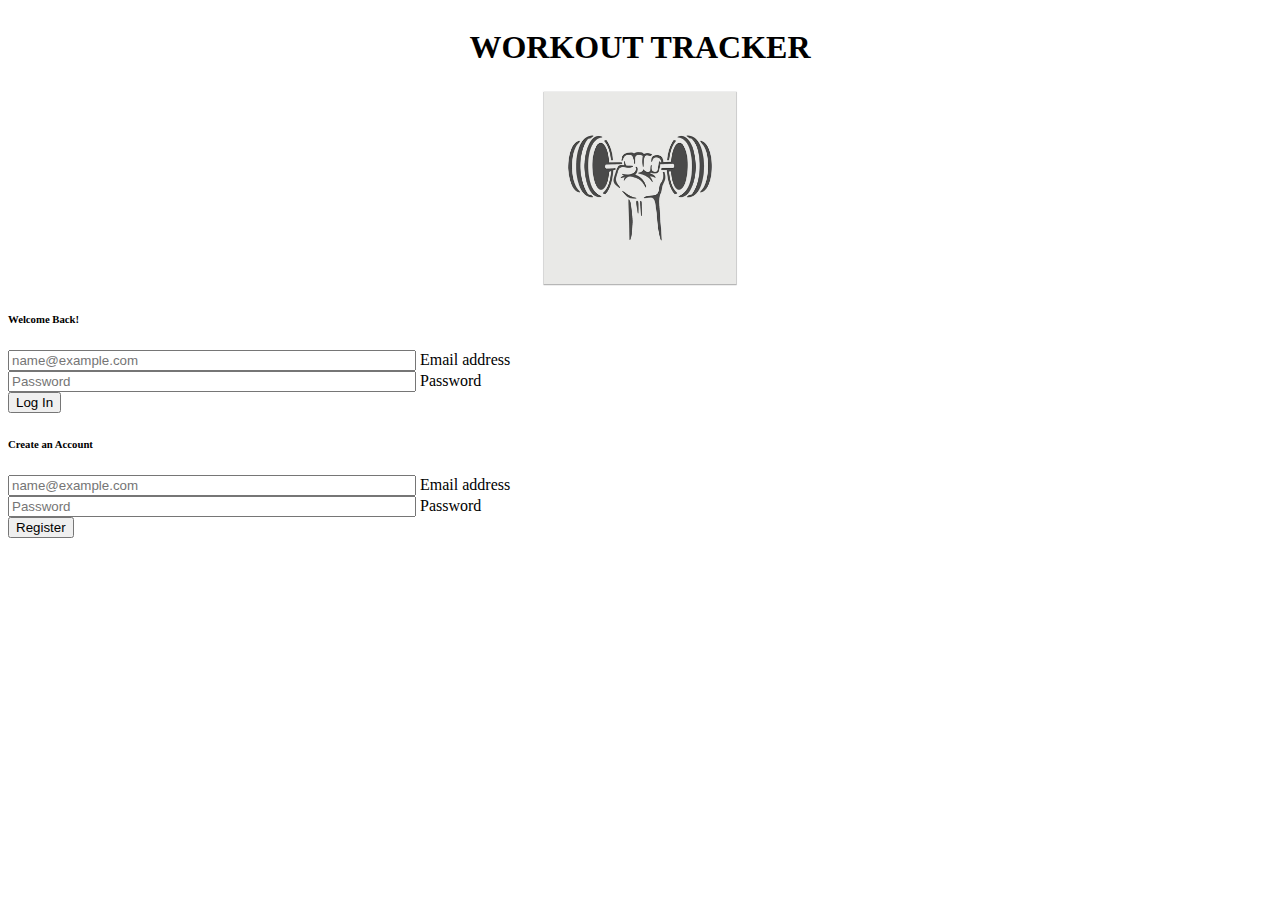
<file: index.html>
<!DOCTYPE html>
<html lang="en">
<head>
    <meta charset="UTF-8">
    <meta http-equiv="X-UA-Compatible" content="IE=edge">
    <meta name="viewport" content="width=., initial-scale=1.0">
    <title>Bootstrap demo</title>
    <script src="scripts/index.js"></script>
    <link href="https://cdn.jsdelivr.net/npm/bootstrap@5.3.0/dist/css/bootstrap.min.css" rel="stylesheet" integrity="sha384-9ndCyUaIbzAi2FUVXJi0CjmCapSmO7SnpJef0486qhLnuZ2cdeRhO02iuK6FUUVM" crossorigin="anonymous">
    <link rel="stylesheet" href="styles/workout-tracker-logo.css">

</head>
<body>
    <div class="logo-container">
        <h1 class="display-3"><strong>WORKOUT TRACKER</strong></h1> <!-- Largest font size -->
        <img src="./images/lifting-logo.jpeg" alt="WORKOUT TRACKER LOGO" class="logo"> 
    </div>

    <div class="mb-2 ms-5 mt-5">
        <h6 class="display-6"><strong>Welcome Back!</strong></h6>
    </div>
    <div class="form-floating mb-2 ms-5">
        <input type="email" class="form-control" id="floatingInput" placeholder="name@example.com"  style="width: 400px;">
        <label for="floatingInput">Email address</label>
    </div>
    <div class="form-floating ms-5 mb-2">
        <input type="password" class="form-control" id="floatingPassword" placeholder="Password" style="width: 400px;">
        <label for="floatingPassword">Password</label>
    </div>
    <button type="button" class="btn btn-primary ms-5" onclick="redirectToMainPage()">
        Log In
    </button>

    <div class="mb-2 ms-5 mt-5">
            <h6 class="display-6"><strong>Create an Account</strong></h6>
    </div>

    <div class="form-floating mb-2 ms-5">
        <input type="email" class="form-control" id="floatingInput" placeholder="name@example.com"  style="width: 400px;">
        <label for="floatingInput">Email address</label>
    </div>
    <div class="form-floating ms-5 mb-2">
        <input type="password" class="form-control" id="floatingPassword" placeholder="Password" style="width: 400px;">
        <label for="floatingPassword">Password</label>
    </div>
    <button type="button" class="btn btn-primary ms-5">
        Register
    </button>


</body>
</html>
</file>
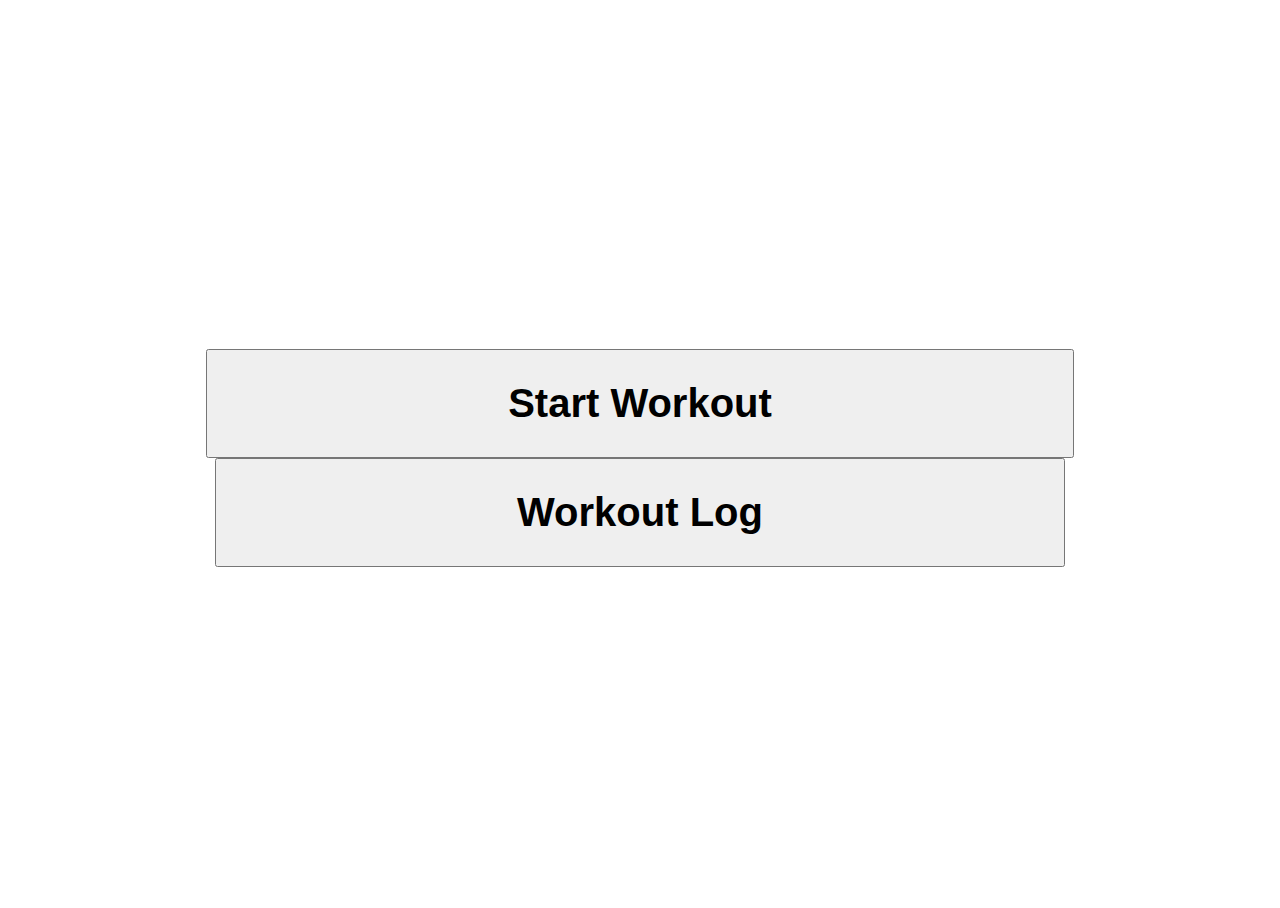
<file: main-page.html>
<!DOCTYPE html>
<html lang="en">
<head>
    <meta charset="UTF-8">
    <meta http-equiv="X-UA-Compatible" content="IE=edge">
    <meta name="viewport" content="width=device-width, initial-scale=1.0">
    <title>Document</title>
    <link href="https://cdn.jsdelivr.net/npm/bootstrap@5.3.0/dist/css/bootstrap.min.css" rel="stylesheet" integrity="sha384-9ndCyUaIbzAi2FUVXJi0CjmCapSmO7SnpJef0486qhLnuZ2cdeRhO02iuK6FUUVM" crossorigin="anonymous">
    <link rel="stylesheet" href="styles/styles.css">
    <script src="scripts/main-page.js"></script>
</head>
<body>
    <div class="vertical-center">
        <button type="button" class="btn btn-success mb-4 custom-btn col-lg-6 col-md-8 col-sm-10" onclick="redirectToWorkoutPage()">
            <strong>Start Workout</strong>
        </button>
        <button type="button" class="btn btn-secondary mb-4 custom-btn col-lg-6 col-md-8 col-sm-10" onclick="redirectToWorkoutLogPage()">
         <strong>Workout Log</strong>
        </button>
    </div>
</body>
</html>
</file>
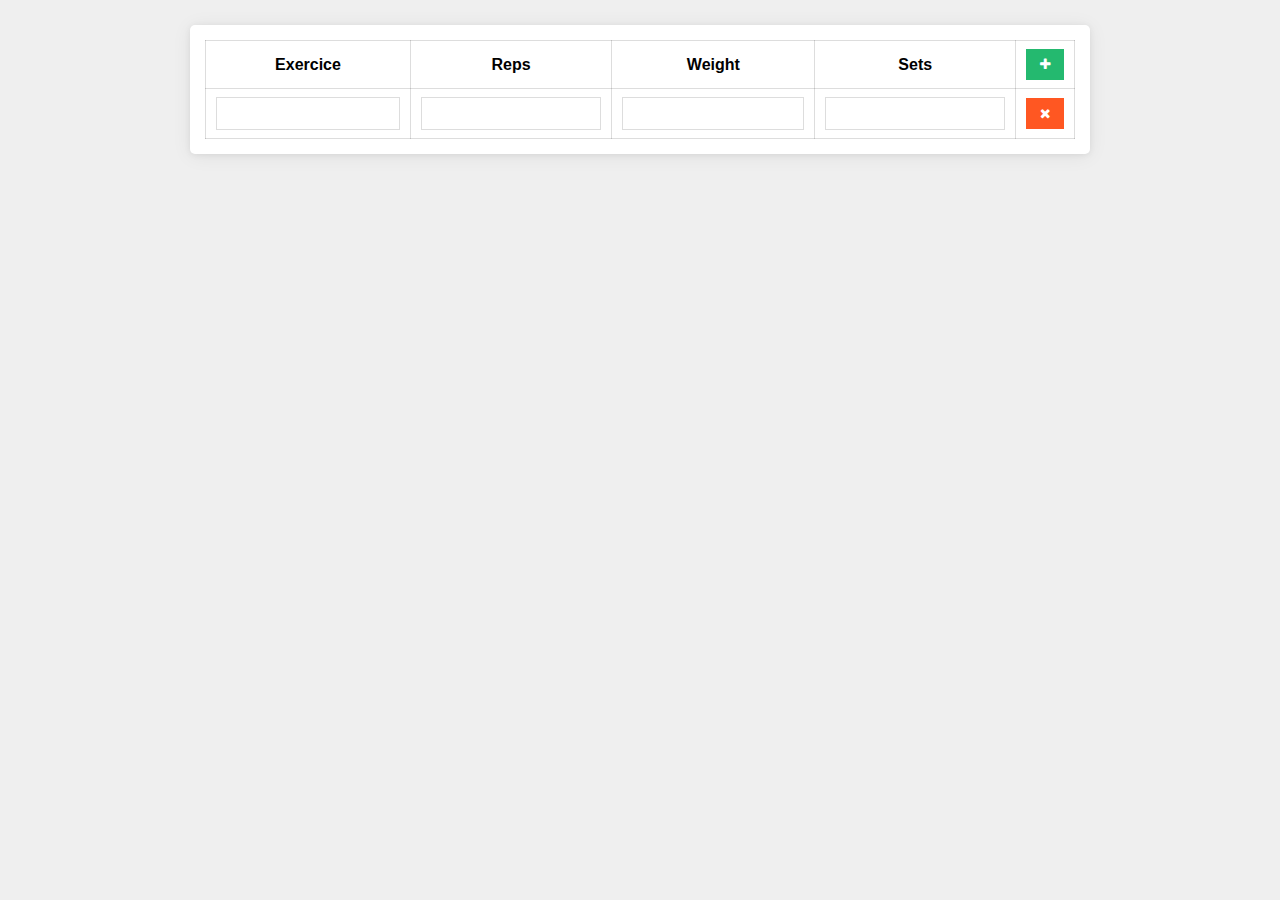
<file: start-workout.html>
<!DOCTYPE html>
<html lang="en">
<head>
    <meta charset="UTF-8">
    <meta http-equiv="X-UA-Compatible" content="IE=edge">
    <meta name="viewport" content="width=device-width, initial-scale=1.0">
    <title>Document</title>
    <link rel="stylesheet" href="styles/workout-table-styles.css">
    <link rel="stylesheet" href="https://cdnjs.cloudflare.com/ajax/libs/font-awesome/4.7.0/css/font-awesome.css" integrity="sha512-5A8nwdMOWrSz20fDsjczgUidUBR8liPYU+WymTZP1lmY9G6Oc7HlZv156XqnsgNUzTyMefFTcsFH/tnJE/+xBg==" crossorigin="anonymous" />
    <link href="https://cdn.jsdelivr.net/npm/bootstrap@5.3.0/dist/css/bootstrap.min.css" rel="stylesheet" integrity="sha384-9ndCyUaIbzAi2FUVXJi0CjmCapSmO7SnpJef0486qhLnuZ2cdeRhO02iuK6FUUVM" crossorigin="anonymous">
    <script src="scripts/workout-table.js" ></script>
</head>
<body>
  <div class="container">
    <table class="_table">
      <thead>
        <tr>
          <th>Exercice</th>
          <th>Reps</th>
          <th>Weight</th>
          <th>Sets</th>
          <th width="50px">
            <div class="action_container">
              <button class="success" onclick="create_tr('table_body')">
                <i class="fa fa-plus"></i>
              </button>
            </div>
          </th>
        </tr>
      </thead>
      <tbody id="table_body">
        <tr>
          <td>
            <input type="text" class="form_control">
          </td>
          <td>
            <input type="text" class="form_control">
          </td>
          <td>
            <input type="text" class="form_control">
          </td>
          <td>
            <input type="text" class="form_control">
          </td>          
          <td>
            <div class="action_container">
              <button class="danger" onclick="remove_tr(this)">
                <i class="fa fa-close"></i>
              </button>
            </div>
          </td>
        </tr>
      </tbody>
    </table>
  </div>


</body>
</html>
</file>
<file: styles/workout-tracker-logo.css>
.logo{
    width: 200px; /* Adjust the width to your desired size */
    height: auto; /* This ensures the image maintains its aspect ratio */
    margin-top: auto;
}

.logo-container {
    display: flex;
    flex-direction: column;
    align-items: center;
    margin-bottom: 20px;
  }
</file>
<file: styles/styles.css>
html, body {
    height: 100%;
}

.vertical-center {
    display: flex;
    flex-direction: column;
    justify-content: center;
    align-items: center;
    height: 100%;
}

.custom-btn {
    font-size: 40px;
    padding: 30px 300px;
  }
</file>
<file: styles/workout-table-styles.css>
* {
    box-sizing: border-box;
    padding: 0;
    margin: 0;
    font-family: Arial, Helvetica, sans-serif;
}

body {
    background-color: #efefef;
    padding: 25px;
}

.container {
    max-width: 900px;
    width: 100%;
    background-color: #fff;
    margin: auto;
    padding: 15px;
    box-shadow: 0 2px 20px #0001, 0 1px 6px #0001;
    border-radius: 5px;
    overflow-x: auto;
}

._table {
    width: 100%;
    border-collapse: collapse;
}

._table :is(th, td) {
    border: 1px solid #0002;
    padding: 8px 10px;
}

/* form field design start */
.form_control {
    border: 1px solid #0002;
    background-color: transparent;
    outline: none;
    padding: 8px 12px;
    font-family: 1.2rem;
    width: 100%;
    color: #333;
    font-family: Arial, Helvetica, sans-serif;
    transition: 0.3s ease-in-out;
}

.form_control::placeholder {
    color: inherit;
    opacity: 0.5;
}

.form_control:is(:focus, :hover) {
    box-shadow: inset 0 1px 6px #0002;
}

/* form field design end */


.success {
    background-color: #24b96f !important;
}

.warning {
    background-color: #ebba33 !important;
}

.primary {
    background-color: #259dff !important;
}

.secondery {
    background-color: #00bcd4 !important;
}

.danger {
    background-color: #ff5722 !important;
}

.action_container {
    display: inline-flex;
}

.action_container>* {
    border: none;
    outline: none;
    color: #fff;
    text-decoration: none;
    display: inline-block;
    padding: 8px 14px;
    cursor: pointer;
    transition: 0.3s ease-in-out;
}

.action_container>*+* {
    border-left: 1px solid #fff5;
}

.action_container>*:hover {
    filter: hue-rotate(-20deg) brightness(0.97);
    transform: scale(1.05);
    border-color: transparent;
    box-shadow: 0 2px 10px #0004;
    border-radius: 2px;
}

.action_container>*:active {
    transition: unset;
    transform: scale(.95);
}

._table th {
    text-align: center; 
}

._table td input[type="text"] {
    text-align: center;
  }
</file>
